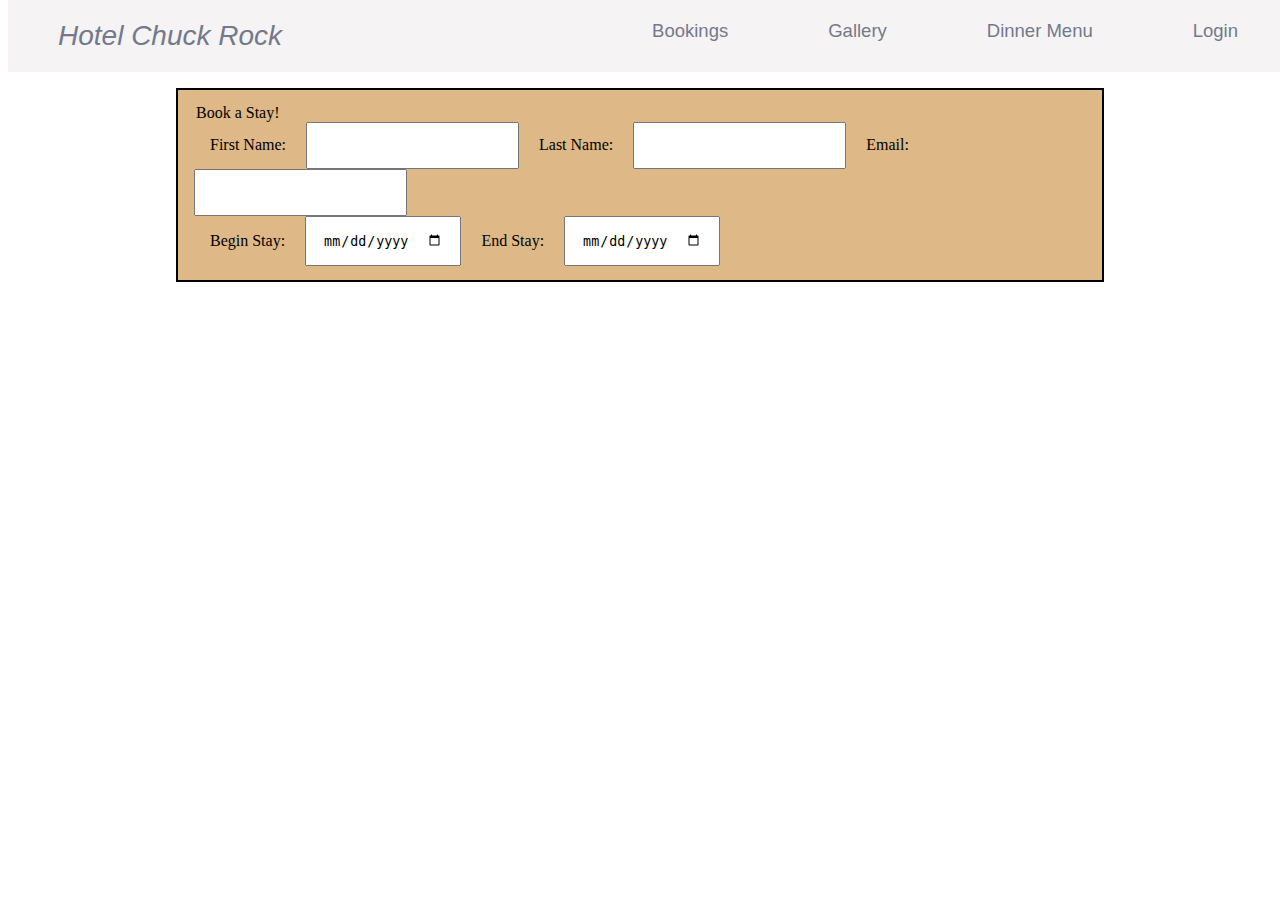
<file: bookings.html>
<!DOCTYPE html>
<html lang="en">
  <head>
    <meta charset="UTF-8" />
    <meta http-equiv="X-UA-Compatible" content="IE=edge" />
    <meta name="viewport" content="width=device-width, initial-scale=1.0" />
    <link rel="stylesheet" href="/css/style.css" />
    <link rel="stylesheet" href="/css/bookings.css" />
    <title>Hotel Chuck Rock</title>
  </head>
  <body>
    <header>
      <nav>
        <div id="nav-div">
          <a href="index.html">
            <h1>Hotel Chuck Rock</h1>
          </a>
          <ul id="nav-list">
            <li style="float: left">
              <a class="active" href="index.html">Hotel Chuck Rock</a>
            </li>
            <li class="navbar-right"><a href="login.html">Login</a></li>
            <li class="navbar-right"><a href="menu.html">Dinner Menu</a></li>
            <li class="navbar-right"><a href="gallery.html">Gallery</a></li>
            <li class="navbar-right"><a href="bookings.html">Bookings</a></li>
          </ul>
        </div>
      </nav>
    </header>

    <main>
      <div class="bookingsForm">
        <form action="submit">
          <legend id="legend">Book a Stay!</legend>
          <label for="fName" class="tableData">First Name:</label>
          <input type="text" class="tableData" id="fName" />
          <label for="lName" class="tableData">Last Name:</label>
          <input type="text" id="lName" class="tableData" />
          <label for="email" class="tableData">Email:</label>
          <input type="email" id="email" class="tableData" /><br />
          <label for="startOfStay" class="tableData">Begin Stay:</label>
          <input type="date" id="startOfStay" class="tableData" />
          <label for="endOfStay" class="tableData">End Stay:</label>
          <input type="date" id="endOfStay" class="tableData" />
        </form>
      </div>

      <div>
        <table id="bookingsTable"></table>
      </div>

      <footer>
        <div>
          <p></p>
        </div>
      </footer>
    </main>

    <footer></footer>

    <script src="/js/app.js"></script>
  </body>
</html>
</file>
<file: css/style.css>
/* h1 {
  margin: 0;
  padding: 0;
  overflow: hidden;
  background-color: rgb(245, 243, 243);
  float: auto;
  display: block;
  color: royalblue;
  text-align: left;
  padding: 14px, 16px, 14px, 16px;
  text-decoration: none;
} */

ul {
  list-style-type: none;
  margin: 0;
  padding: 0;
  overflow: hidden;
  background-color: rgb(245, 243, 243);
  position: fixed;
  top: 0;
  width: 100%;
}

li {
  float: right;
}

li a {
  display: block;
  color: rgb(115, 121, 141);
  text-align: center;
  padding: 20px 50px;
  text-decoration: none;
}

li a:hover:not(.active) {
  background-color: rgb(238, 238, 238);
}

li.dropdown {
  display: inline-block;
}

.active {
  font-family: Impact, Haettenschweiler, 'Arial Narrow Bold', sans-serif;
  font-size: 28px;
  font-style: oblique;
}

.navbar-right {
  font-family: Verdana, Geneva, Tahoma, sans-serif;
  font-size: 18.5px;
  
}

main {
  width: 960px;
  margin-top: 30px;
  margin-left: auto;
  margin-right: auto;
}

#hero-image {
  
}
</file>
<file: css/bookings.css>
.bookingsForm {
  border: 2px solid black;
  background-color: burlywood;
  margin: 14px 16px;
  padding: 14px 16px;
}

.tableData {
  padding: 14px 16px;
}
</file>
